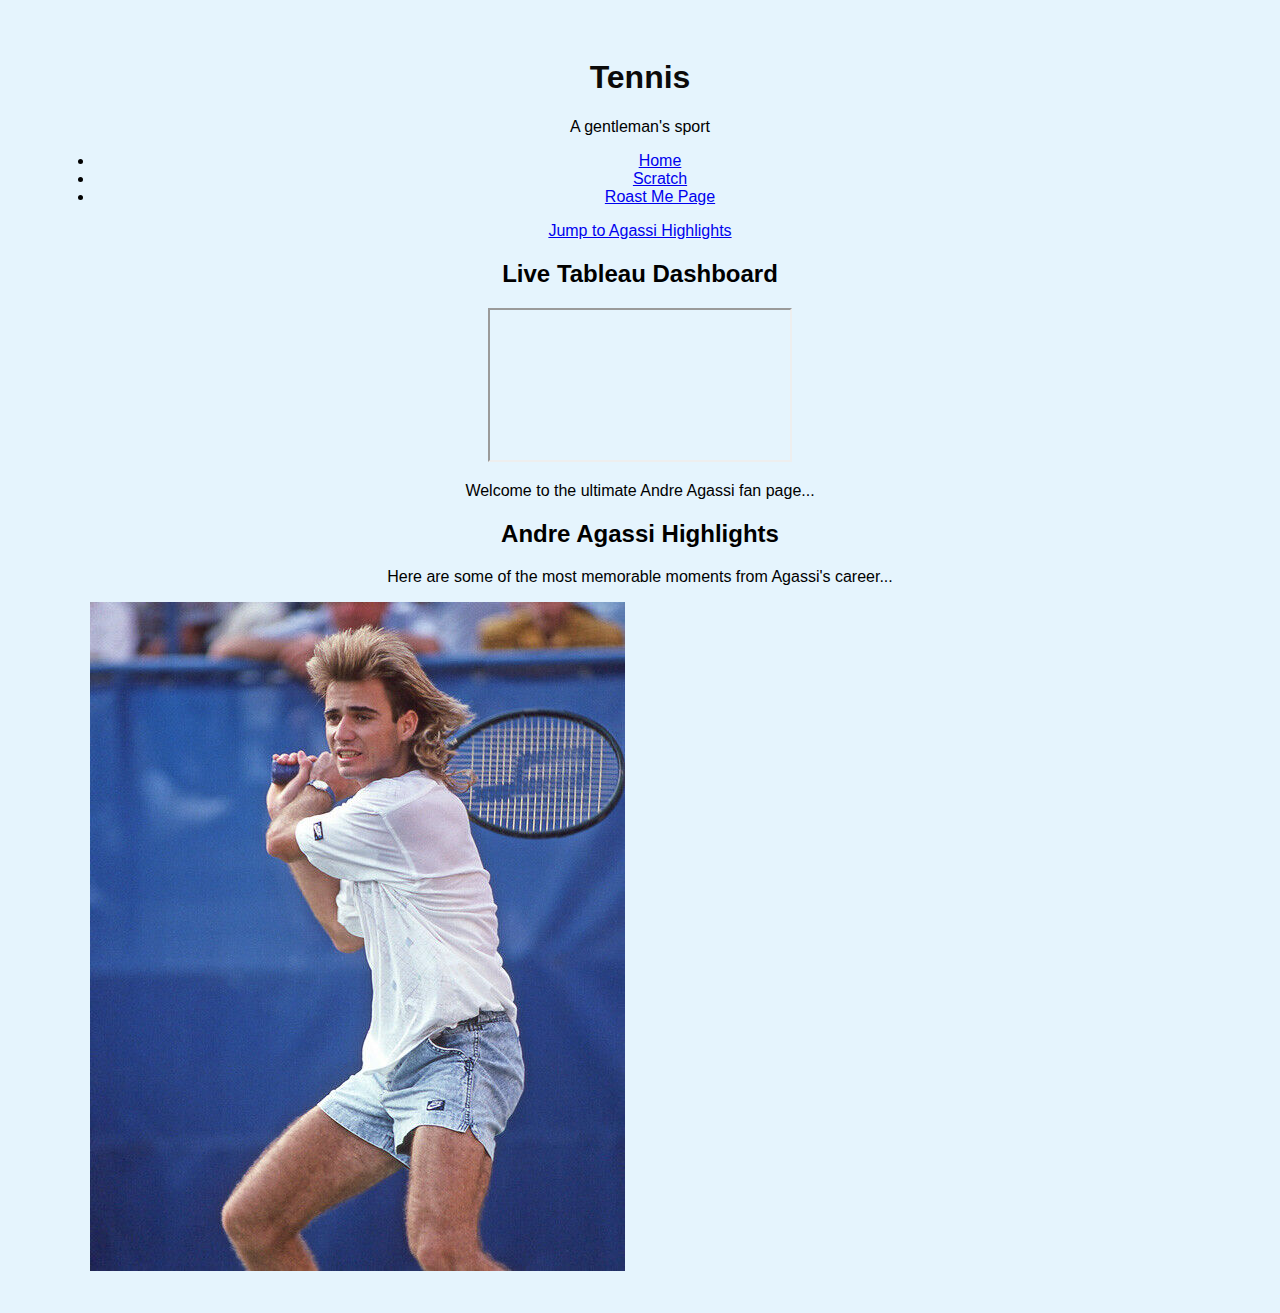
<file: scratch.html>
<!DOCTYPE html>
<html lang="en">
<head>
    <link rel="stylesheet" type="text/css" href="css/scratch.css">
    <meta charset="UTF-8">
    <meta name="viewport" content="width=device-width, initial-scale=1.0">
    <title>Scratch</title>
    <meta charset="UTF-8">
  <title>Embedded Tableau Dashboard</title>
 
</head>
<body>
   
    <h1>Tennis</h1>
    <span class="subheading">A gentleman's sport</span>
    <nav class="navbar navbar-expand-lg navbar-light" id="mainNav">
        <div class="container px-4 px-lg-5">
            
            <div class="collapse navbar-collapse" id="navbarResponsive">
                <ul class="navbar-nav ms-auto py-4 py-lg-0">
                    <li class="nav-item"><a class="nav-link px-lg-3 py-3 py-lg-4" href="index.html">Home</a></li>
                    <li class="nav-item"><a class="nav-link px-lg-3 py-3 py-lg-4" href="scratch.html">Scratch</a></li>
                    <li class="nav-item"><a class="nav-link px-lg-3 py-3 py-lg-4" href="webapp.html">Roast Me Page</a></li>
                </ul>
            </div>
        </div>
    </nav> 
<!-- Anchor Link -->
 <a href="#agassi-highlights">Jump to Agassi Highlights</a>

    <h2>Live Tableau Dashboard</h2>

  <div class="tableau-container">
    <iframe 
      src="https://public.tableau.com/views/RegionalSampleWorkbook/Storms?:language=en-US&:display_count=n&:origin=viz_share_link"
      allowfullscreen>
    </iframe>
  </div>
 
 <!-- Other content -->
 <p>Welcome to the ultimate Andre Agassi fan page...</p>

 <!-- Target Section -->
 <h2 id="agassi-highlights">Andre Agassi Highlights</h2>
 <p>Here are some of the most memorable moments from Agassi's career...</p>
    <img src="assets/img/andre agassi.jpg">

    <iframe width="560" height="315" src="https://www.youtube.com/embed/dzhcs1FDcUw" title="Andre Agassi | Top 10 Moments | US Open" frameborder="0" allow="accelerometer; autoplay; clipboard-write; encrypted-media; gyroscope; picture-in-picture" allowfullscreen></iframe>

</body>
</html>
</file>
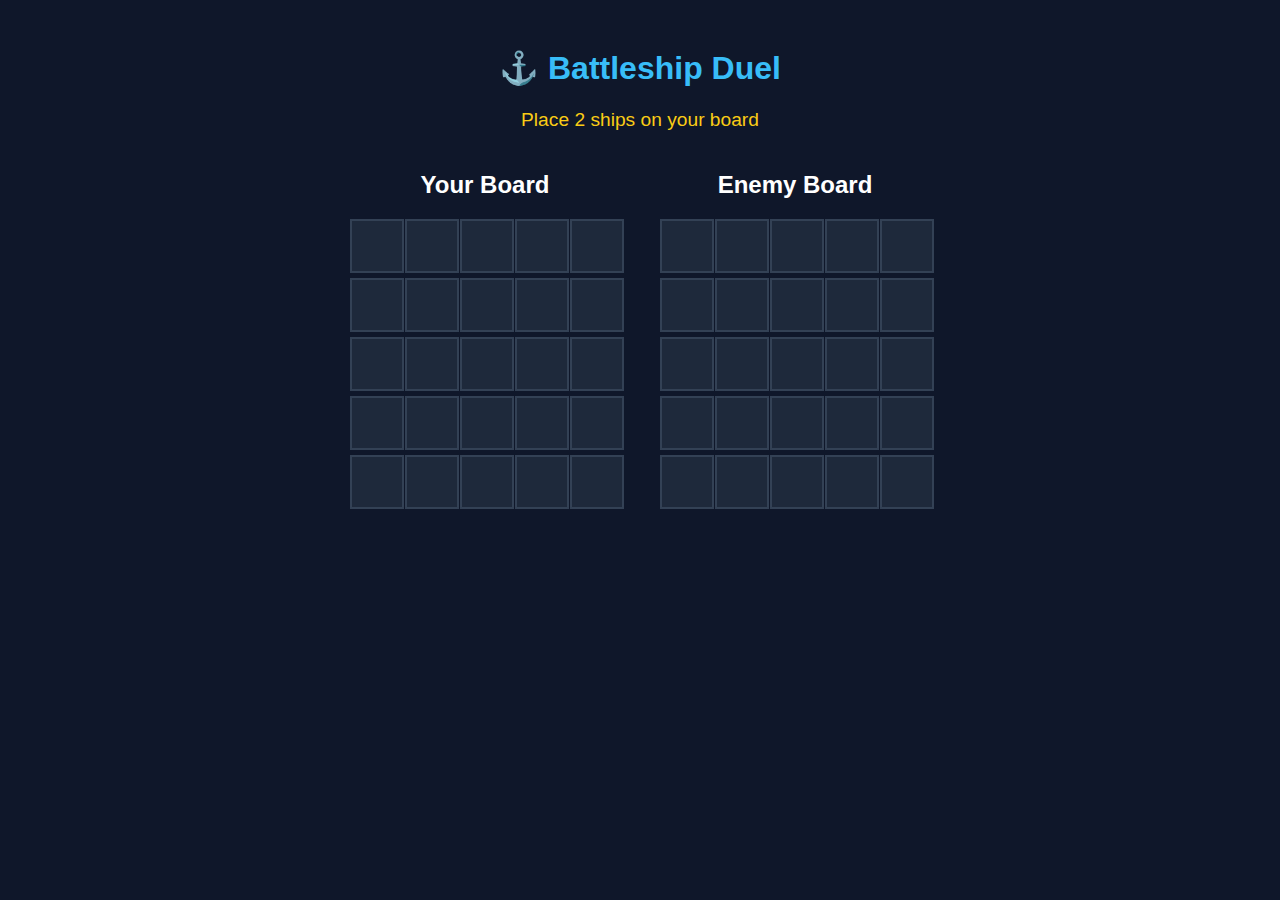
<file: webapp.html>
<!DOCTYPE html>
<html lang="en">
<head>
  <meta charset="UTF-8" />
  <title>Battleship Game</title>
  <style>
    body {
      font-family: Arial, sans-serif;
      background-color: #0f172a;
      color: white;
      text-align: center;
      padding: 20px;
    }

    h1 {
      color: #38bdf8;
    }

    .board-wrapper {
      display: flex;
      justify-content: center;
      gap: 40px;
      margin-top: 20px;
    }

    .board {
      display: grid;
      grid-template-columns: repeat(5, 50px);
      gap: 5px;
    }

    .cell {
      width: 50px;
      height: 50px;
      background-color: #1e293b;
      border: 2px solid #334155;
      cursor: pointer;
      position: relative;
    }

    .cell.ship {
      background-color: #22c55e;
    }

    .cell.hit {
      background-color: #dc2626;
    }

    .cell.miss {
      background-color: #475569;
    }

    .explosion::after {
      content: "💥";
      position: absolute;
      font-size: 28px;
      top: 6px;
      left: 10px;
      animation: explode 0.6s ease-out;
    }

    @keyframes explode {
      0% { transform: scale(0); opacity: 1; }
      100% { transform: scale(1.5); opacity: 0; }
    }

    #message {
      margin-top: 20px;
      font-size: 1.2rem;
      color: #facc15;
    }

    #end-message {
      display: none;
      font-size: 2rem;
      margin-top: 30px;
    }

    .firework {
      position: absolute;
      width: 10px;
      height: 10px;
      background: #facc15;
      border-radius: 50%;
      animation: fireworks 1s linear forwards;
    }

    @keyframes fireworks {
      0% { transform: scale(1); opacity: 1; }
      100% { transform: scale(10); opacity: 0; }
    }

    #play-again {
      margin-top: 20px;
      padding: 10px 20px;
      font-size: 1rem;
      border: none;
      border-radius: 8px;
      background-color: #38bdf8;
      color: #0f172a;
      cursor: pointer;
      display: none;
    }
  </style>
</head>
<body>

  <h1>⚓ Battleship Duel</h1>
  <div id="message">Place 2 ships on your board</div>

  <div class="board-wrapper">
    <div>
      <h2>Your Board</h2>
      <div id="player-board" class="board"></div>
    </div>
    <div>
      <h2>Enemy Board</h2>
      <div id="computer-board" class="board"></div>
    </div>
  </div>

  <div id="end-message"></div>
  <button id="play-again" onclick="location.reload()">Play Again</button>

  <script>
    const playerBoard = document.getElementById('player-board');
    const computerBoard = document.getElementById('computer-board');
    const message = document.getElementById('message');
    const endMessage = document.getElementById('end-message');
    const playAgainButton = document.getElementById('play-again');

    const boardSize = 5;
    const totalCells = boardSize * boardSize;
    const shipCount = 2;

    const playerCells = [];
    const computerCells = [];

    let playerShips = [];
    let computerShips = [];

    let playerHits = 0;
    let computerHits = 0;

    let gameStarted = false;
    let playerTurn = true;

    // Create boards
    for (let i = 0; i < totalCells; i++) {
      const pCell = document.createElement('div');
      pCell.classList.add('cell');
      pCell.dataset.index = i;
      playerBoard.appendChild(pCell);
      playerCells.push(pCell);

      const cCell = document.createElement('div');
      cCell.classList.add('cell');
      cCell.dataset.index = i;
      cCell.addEventListener('click', () => {
        if (!gameStarted || !playerTurn || cCell.classList.contains('hit') || cCell.classList.contains('miss')) return;

        const index = parseInt(cCell.dataset.index);
        if (computerShips.includes(index)) {
          cCell.classList.add('hit', 'explosion');
          playerHits++;
          if (playerHits === shipCount) return endGame("win");
        } else {
          cCell.classList.add('miss');
        }
        playerTurn = false;
        message.textContent = "Computer's turn...";
        setTimeout(computerMove, 1000);
      });
      computerBoard.appendChild(cCell);
      computerCells.push(cCell);
    }

    // Let player place ships
    playerCells.forEach(cell => {
      cell.addEventListener('click', () => {
        if (gameStarted || playerShips.length >= shipCount) return;
        const index = parseInt(cell.dataset.index);
        if (playerShips.includes(index)) return;
        cell.classList.add('ship');
        playerShips.push(index);
        if (playerShips.length === shipCount) {
          placeComputerShips();
          gameStarted = true;
          message.textContent = "Your turn! Click enemy board to fire!";
        }
      });
    });

    function placeComputerShips() {
      while (computerShips.length < shipCount) {
        const index = Math.floor(Math.random() * totalCells);
        if (!computerShips.includes(index)) {
          computerShips.push(index);
        }
      }
    }

    function computerMove() {
      let guess;
      do {
        guess = Math.floor(Math.random() * totalCells);
      } while (
        playerCells[guess].classList.contains('hit') ||
        playerCells[guess].classList.contains('miss')
      );

      if (playerShips.includes(guess)) {
        playerCells[guess].classList.add('hit', 'explosion');
        computerHits++;
        if (computerHits === shipCount) return endGame("lose");
      } else {
        playerCells[guess].classList.add('miss');
      }

      playerTurn = true;
      message.textContent = "Your turn! Click enemy board to fire!";
    }

    function endGame(result) {
      gameStarted = false;
      message.textContent = "";
      playAgainButton.style.display = "inline-block";

      if (result === "win") {
        endMessage.textContent = "🎆 YOU WIN! 🎆";
        endMessage.style.color = "#facc15";
        endMessage.style.display = "block";
        for (let i = 0; i < 25; i++) {
          const fw = document.createElement('div');
          fw.classList.add('firework');
          fw.style.top = Math.random() * window.innerHeight + 'px';
          fw.style.left = Math.random() * window.innerWidth + 'px';
          fw.style.backgroundColor = `hsl(${Math.random() * 360}, 100%, 50%)`;
          document.body.appendChild(fw);
          setTimeout(() => fw.remove(), 1000);
        }
      } else {
        endMessage.textContent = "💀 YOU LOSE";
        endMessage.style.color = "#f87171";
        endMessage.style.display = "block";
      }
    }
  </script>

</body>
</html>
</file>
<file: css/scratch.css>
body {
      background-color: #d2ecfc96;
      font-family: Arial, sans-serif;
      padding: 22px;
      align-items: center;
      justify-content: center;
      text-align: center;
      padding: 30px;
      
    }

    h1 {
        color: rgb(11, 10, 10);
      }
      
    .container {
        max-width: 1200px;
        margin: 0 auto;
        padding: 0 1rem;
      }
      
      .flex {
        display: flex;
        gap: 1rem;
      }
      
      .grid {
        display: grid;
        gap: 1.5rem;
      }
      
      .grid-2 {
        grid-template-columns: repeat(2, 1fr);
      }

      <div class="header-box">Welcome to the Battleship Arena</div>
<div class="info-panel">Click a cell to fire your shot!</div>
<div class="action-box">Your turn! Take aim!</div>
</file>
